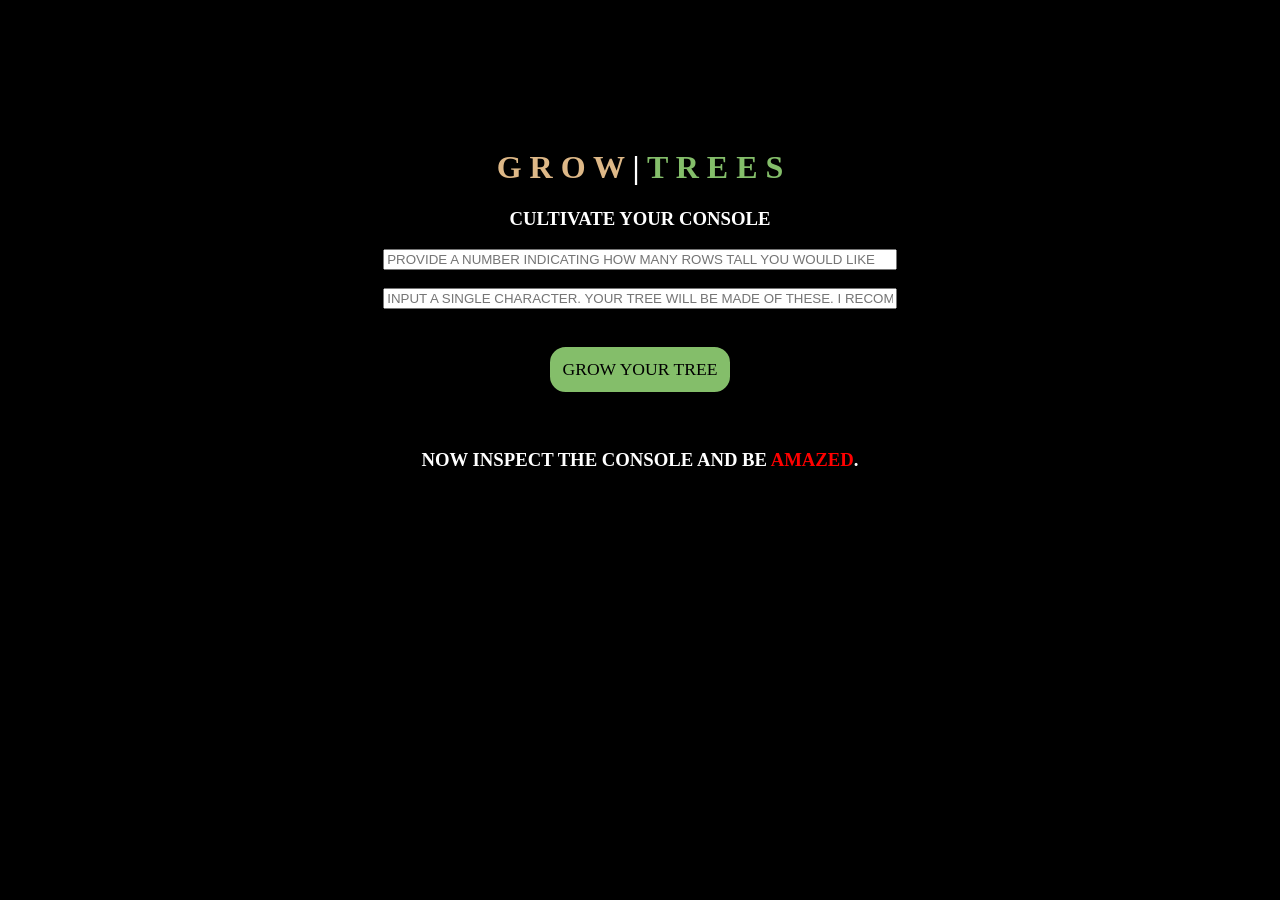
<file: index.html>
<!DOCTYPE html>
<html>
<head>
	<meta charset="utf-8">
	<meta http-equiv="X-UA-Compatible" content="IE=edge">
	<title>
		GROW|TREES
	</title>
	<link rel="stylesheet" href="quiz.css" action ="submit">
</head>
<body>
	<h1 id="head"> G R O W <span id="white">|</span> <span id="trees">T R E E S</span> </h1>
	<h3 > CULTIVATE YOUR CONSOLE </h3>

	<div>
	<input type="number" id="inputH" placeholder= "PROVIDE A NUMBER INDICATING HOW MANY ROWS TALL YOU WOULD LIKE YOUR TREE:">
	</div>
	<br>
	<div>
	<input type="text" id="inputC" placeholder= "INPUT A SINGLE CHARACTER. YOUR TREE WILL BE MADE OF THESE. I RECOMMEND '$':">
	</div>
	<br>
	<br>
	<div>
		<button id="grow" action="submit"> GROW YOUR TREE </button>
	</div>
	<br>
	<br>
	<h3> NOW INSPECT THE CONSOLE AND BE <span id="red">AMAZED</span>. </h3>
	</body>
	<script src="quizjs.js"></script>
</html>
</file>
<file: quiz.css>
body {
	background-color: black;
	color: white;
	font-family: futura;
	text-align:  center;
	position: relative;
	top:  8em;
}

#head {
	color: #DEB887;
}

#white {
	color:  white;
}

#trees {
	color:  #84BE6A;
}

#inputH {
	width: 40%;
}

#inputC {
	width: 40%;
}

#red {
	color:  red;
}

button {
	background-color: #84BE6A;
	border: 2px solid black;
	border-radius: 1em;
	font-family: futura;
	padding:  .7em;
	font-size: 1.1em;
}
</file>
